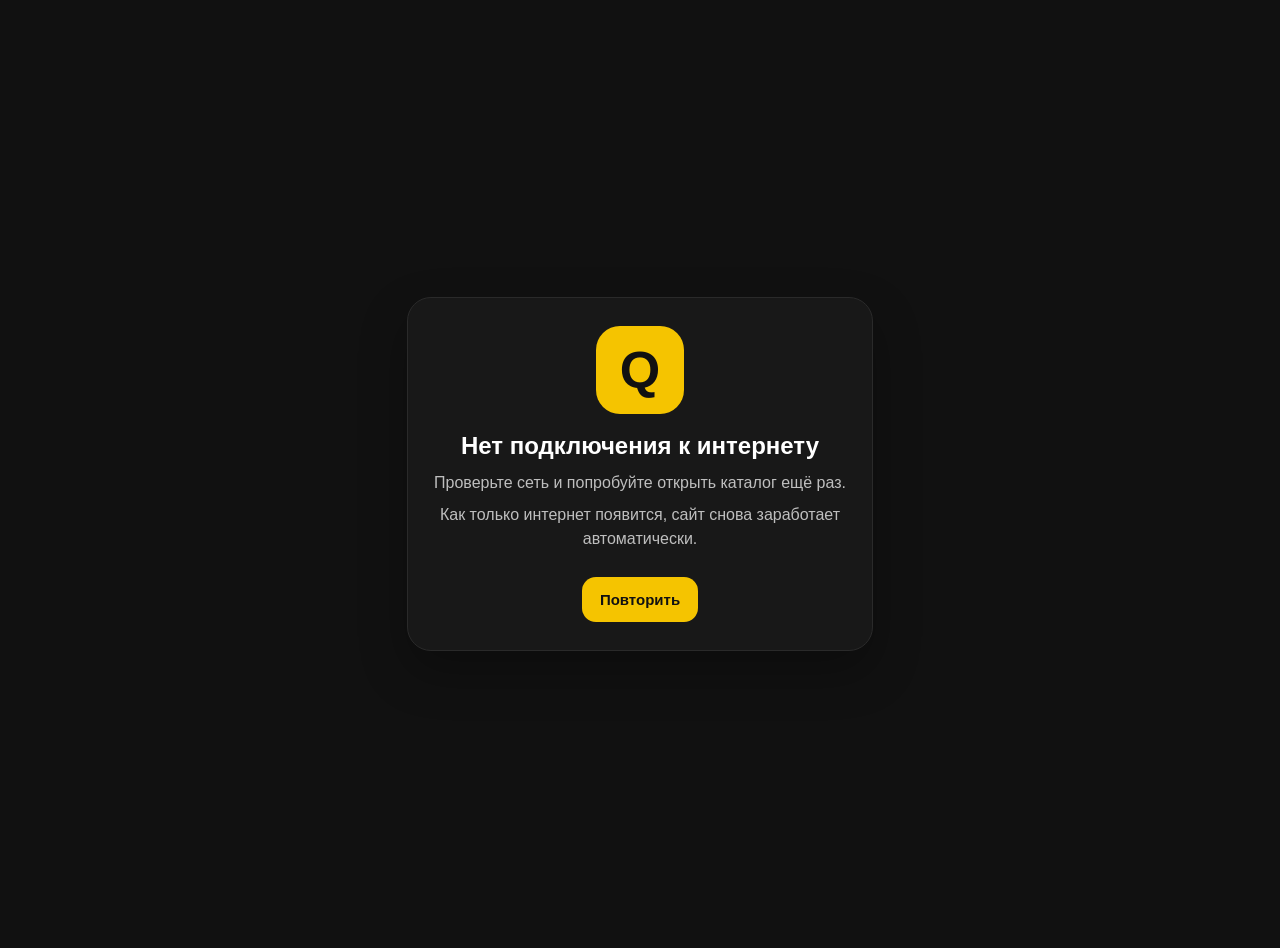
<file: offline.html>
<!doctype html>
<html lang="ru">
<head>
  <meta charset="UTF-8">
  <meta name="viewport" content="width=device-width, initial-scale=1.0">
  <meta name="theme-color" content="#111111">
  <title>Нет интернета — QUATT QURYLYS</title>
  <style>
    body{margin:0;font-family:Arial,Helvetica,sans-serif;background:#111;color:#fff;display:grid;place-items:center;min-height:100vh;padding:24px}
    .box{max-width:420px;width:100%;background:#181818;border:1px solid #2a2a2a;border-radius:24px;padding:28px 22px;text-align:center;box-shadow:0 20px 48px rgba(0,0,0,.28)}
    .logo{width:88px;height:88px;border-radius:24px;background:#f5c400;color:#111;display:grid;place-items:center;font-size:52px;font-weight:900;margin:0 auto 18px}
    h1{font-size:24px;line-height:1.2;margin:0 0 10px}
    p{margin:0 0 8px;color:rgba(255,255,255,.72);line-height:1.5}
    button{margin-top:18px;border:0;border-radius:14px;background:#f5c400;color:#111;padding:14px 18px;font-weight:800;font-size:15px;cursor:pointer}
  </style>
</head>
<body>
  <div class="box">
    <div class="logo">Q</div>
    <h1>Нет подключения к интернету</h1>
    <p>Проверьте сеть и попробуйте открыть каталог ещё раз.</p>
    <p>Как только интернет появится, сайт снова заработает автоматически.</p>
    <button onclick="location.reload()">Повторить</button>
  </div>
</body>
</html>
</file>
